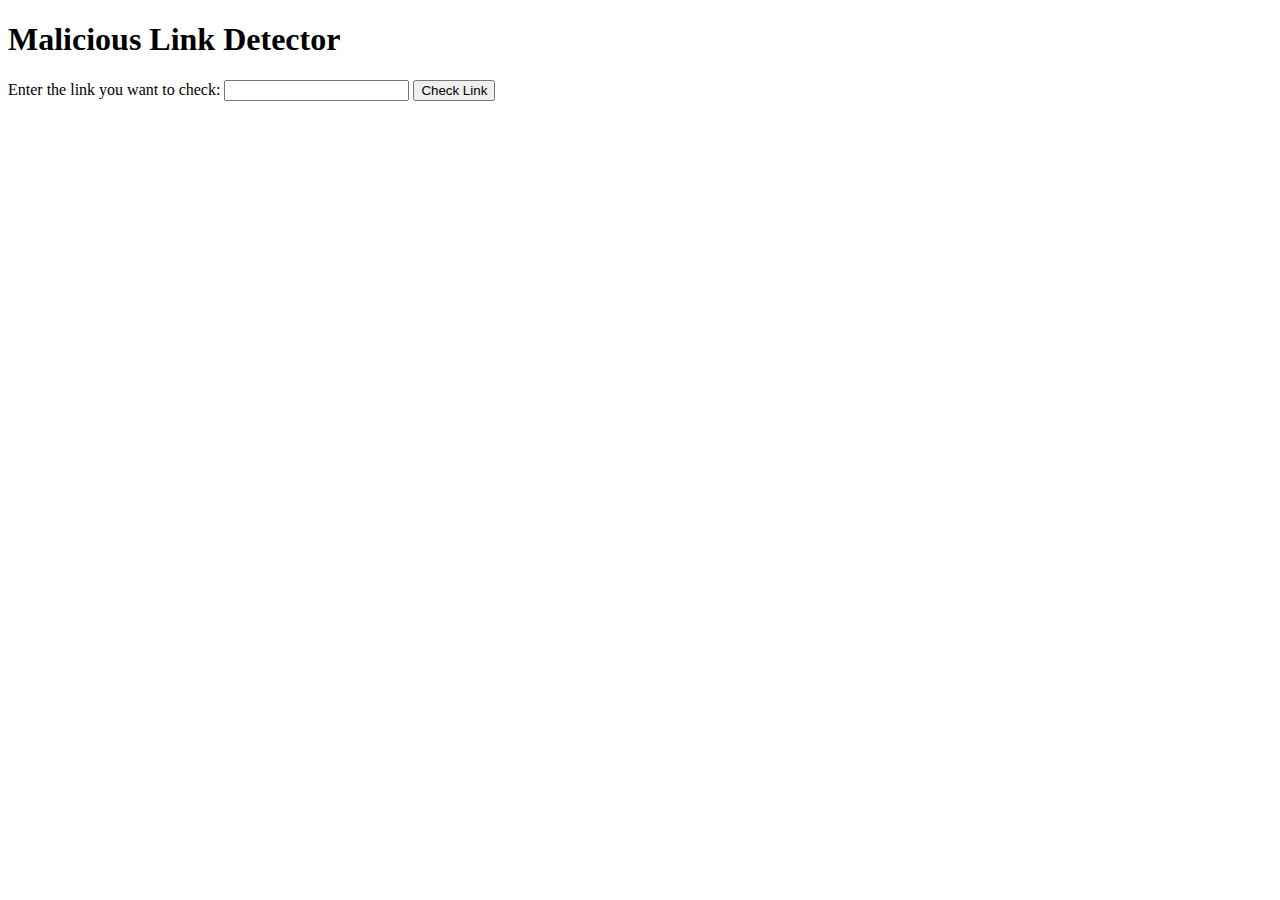
<file: Fhishing_Detector_-Web/your_flask_app/templates/index.html>
<!DOCTYPE html>
<html lang="en">
<head>
    <meta charset="UTF-8">
    <meta http-equiv="X-UA-Compatible" content="IE=edge">
    <meta name="viewport" content="width=device-width, initial-scale=1.0">
    <title>Malicious Link Detector</title>
</head>
<body>
    <h1>Malicious Link Detector</h1>
    <form action="/predict" method="post">
        <label for="url">Enter the link you want to check:</label>
        <input type="text" id="url" name="url" required>
        <button type="submit">Check Link</button>
    </form>
</body>
</html>
</file>
